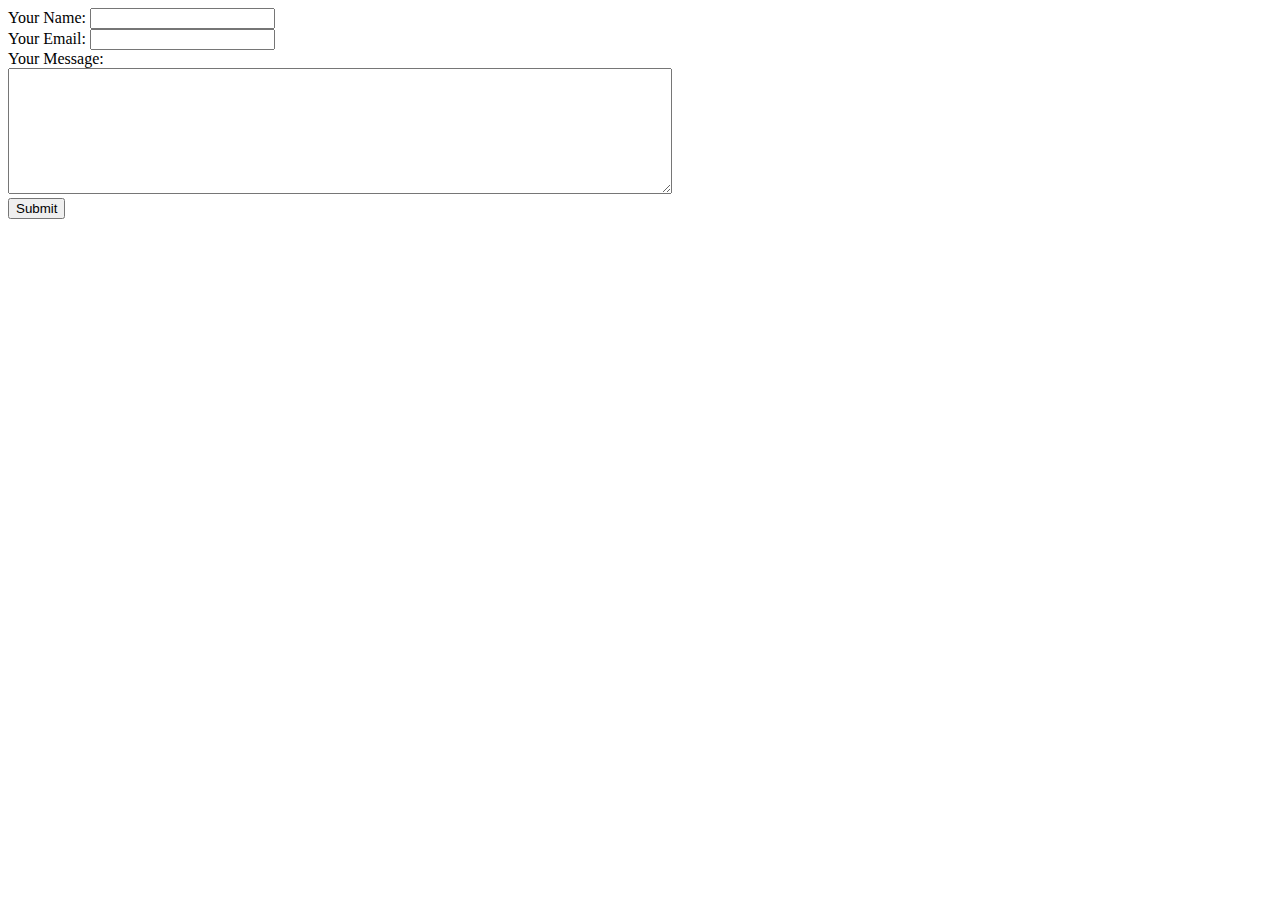
<file: contactme.html>
<!DOCTYPE html>
<html lang="en" dir="ltr">
  <head>
    <meta charset="utf-8">
    <title></title>
  </head>
  <body>
    <form class="" action="index.html" method="post">
      <label>Your Name:</label>
      <input type="text" name="yourname" value=""><br>
      <label>Your Email:</label>
      <input type="email" name="youremail" value=""><br>
      <label>Your Message:</label><br>
      <textarea name="yourmessage" rows="8" cols="80"></textarea><br>
      <input type="submit" name="">
    </form>
  </body>
</html>
</file>
